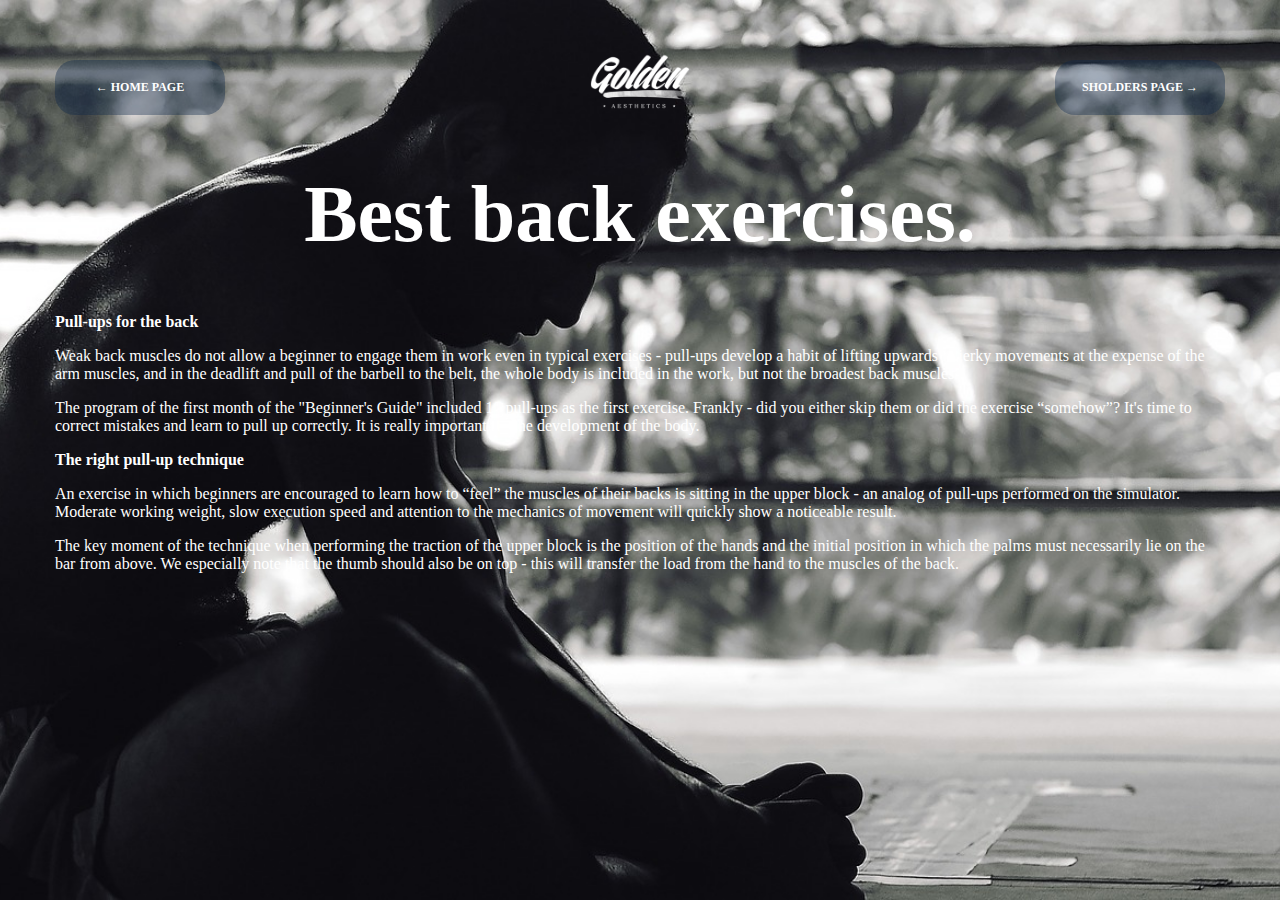
<file: pages/back/back.html>
<!DOCTYPE html>
<html lang="en">
<head>
	<meta charset="UTF-8">
	<meta name="viewport" content="width=device-width, initial-scale=1, shrink-to-fit=no">
	<link href="https://fonts.googleapis.com/css?family=Fira+Sans:400,500,700&display=swap" rel="stylesheet">

	<link rel="stylesheet" href="back.css">
	<title>Golden</title>
</head>
<body>
	<header class=header>
		<div class="nav">
		    <div class="container">
				<div class="btns">
					<a class="btn_home" href="../../index.html">←  home page</a>
					<img class="logo" src="white-logo.png" alt="Golden">
					<a class="btn_triceps" href="../shoulders/shoulders.html">sholders page →</a>
				</div>
		    </div>
	    </div>
        <div class="title">
        	<h1>Best back exercises.
            </h1>
        </div>
        <div class="container">
	        <div class="text">
	        	<p><strong>
				Pull-ups for the back</strong>
	            </p>
	            <p>
	            Weak back muscles do not allow a beginner to engage them in work even in typical exercises - pull-ups develop a habit of lifting upwards in jerky movements at the expense of the arm muscles, and in the deadlift and pull of the barbell to the belt, the whole body is included in the work, but not the broadest back muscles.
	            </p>
	            <p>
	            The program of the first month of the "Beginner's Guide" included 10 pull-ups as the first exercise. Frankly - did you either skip them or did the exercise “somehow”? It's time to correct mistakes and learn to pull up correctly. It is really important for the development of the body.</p>
	            <p><strong>
                The right pull-up technique</strong></p>
	            <p>An exercise in which beginners are encouraged to learn how to “feel” the muscles of their backs is sitting in the upper block - an analog of pull-ups performed on the simulator. Moderate working weight, slow execution speed and attention to the mechanics of movement will quickly show a noticeable result.
                </p>
                <p>The key moment of the technique when performing the traction of the upper block is the position of the hands and the initial position in which the palms must necessarily lie on the bar from above. We especially note that the thumb should also be on top - this will transfer the load from the hand to the muscles of the back.
                </p>
                
	        </div>
	    </div>    
	</header>
</body>
</html>
</file>
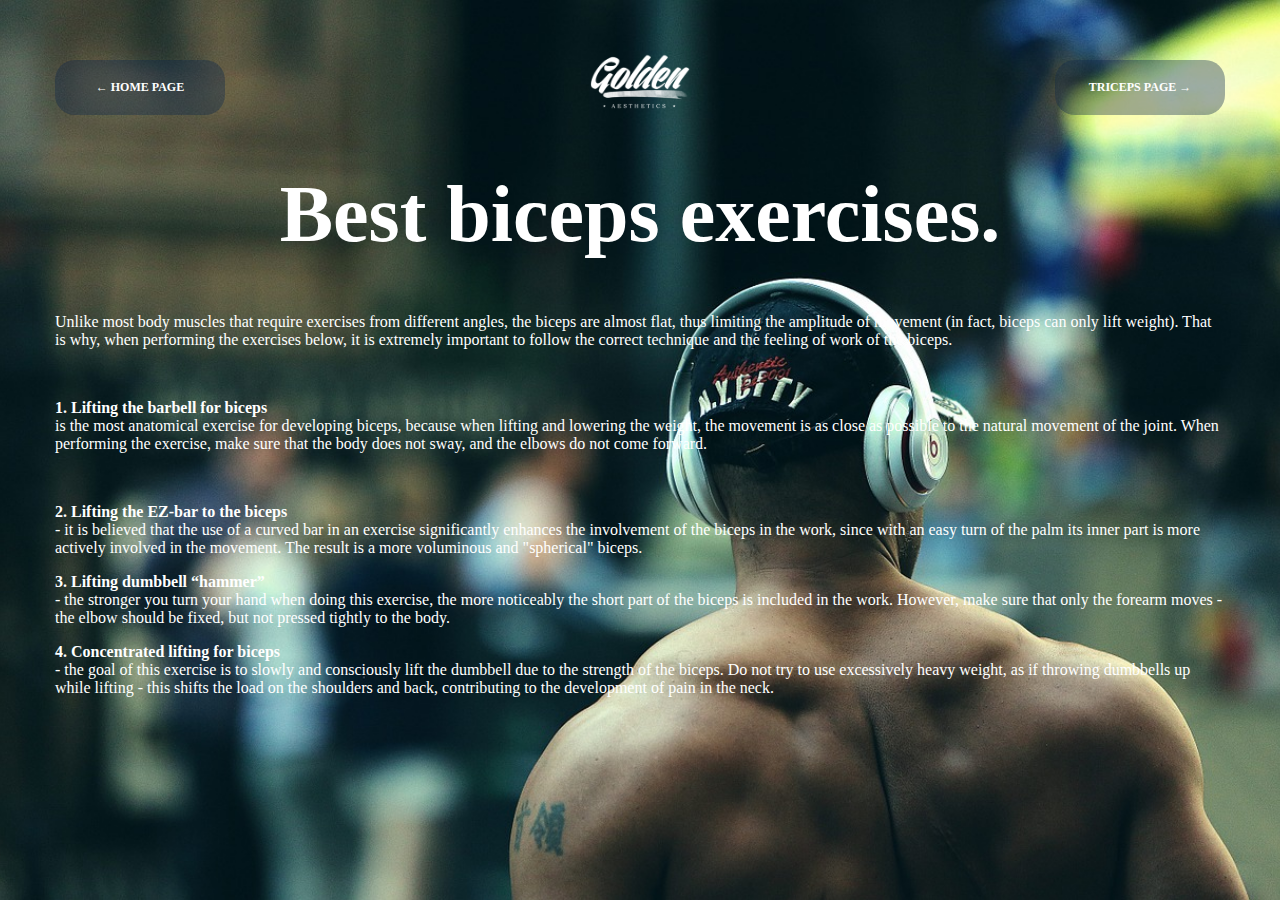
<file: pages/biceps/biceps.html>
<!DOCTYPE html>
<html lang="en">
<head>
	<meta charset="UTF-8">
	<meta name="viewport" content="width=device-width, initial-scale=1, shrink-to-fit=no">
	<link href="https://fonts.googleapis.com/css?family=Fira+Sans:400,500,700&display=swap" rel="stylesheet">

	<link rel="stylesheet" href="biceps.css">
	<title>Golden</title>
</head>
<body>
	<header class=header>
		<div class="nav">
		    <div class="container">
				<div class="btns">
					<a class="btn_home" href="../../index.html">←  home page</a>
					<img class="logo" src="white-logo.png" alt="Golden">
					<a class="btn_triceps" href="../triceps/triceps.html">triceps page →</a>
				</div>
		    </div>
	    </div>
        <div class="title">
        	<h1>Best biceps exercises.
            </h1>
        </div>
        <div class="container">
	        <div class="text">
	        	<p>
					Unlike most body muscles that require exercises from different angles, the biceps are almost flat, thus limiting the amplitude of movement (in fact, biceps can only lift weight). That is why, when performing the exercises below, it is extremely important to follow the correct technique and the feeling of work of the biceps.
	        	</p><br>
		        	<p> <strong> 
		        	1. Lifting the barbell for biceps</strong><br> is the most anatomical exercise for developing biceps, because when lifting and lowering the weight, the movement is as close as possible to the natural movement of the joint. When performing the exercise, make sure that the body does not sway, and the elbows do not come forward.
		        	</p><br>
		        	<p> <strong>
		        	2. Lifting the EZ-bar to the biceps </strong><br>- it is believed that the use of a curved bar in an exercise significantly enhances the involvement of the biceps in the work, since with an easy turn of the palm its inner part is more actively involved in the movement. The result is a more voluminous and "spherical" biceps.</p>
		        	<p><strong>
		        	3. Lifting dumbbell “hammer”</strong><br> - the stronger you turn your hand when doing this exercise, the more noticeably the short part of the biceps is included in the work. However, make sure that only the forearm moves - the elbow should be fixed, but not pressed tightly to the body.
		        	</p>
		        	<p><strong>
		        	4. Concentrated lifting for biceps</strong><br> - the goal of this exercise is to slowly and consciously lift the dumbbell due to the strength of the biceps. Do not try to use excessively heavy weight, as if throwing dumbbells up while lifting - this shifts the load on the shoulders and back, contributing to the development of pain in the neck.</p>
	        </div>
	    </div>    
	</header>
</body>
</html>
</file>
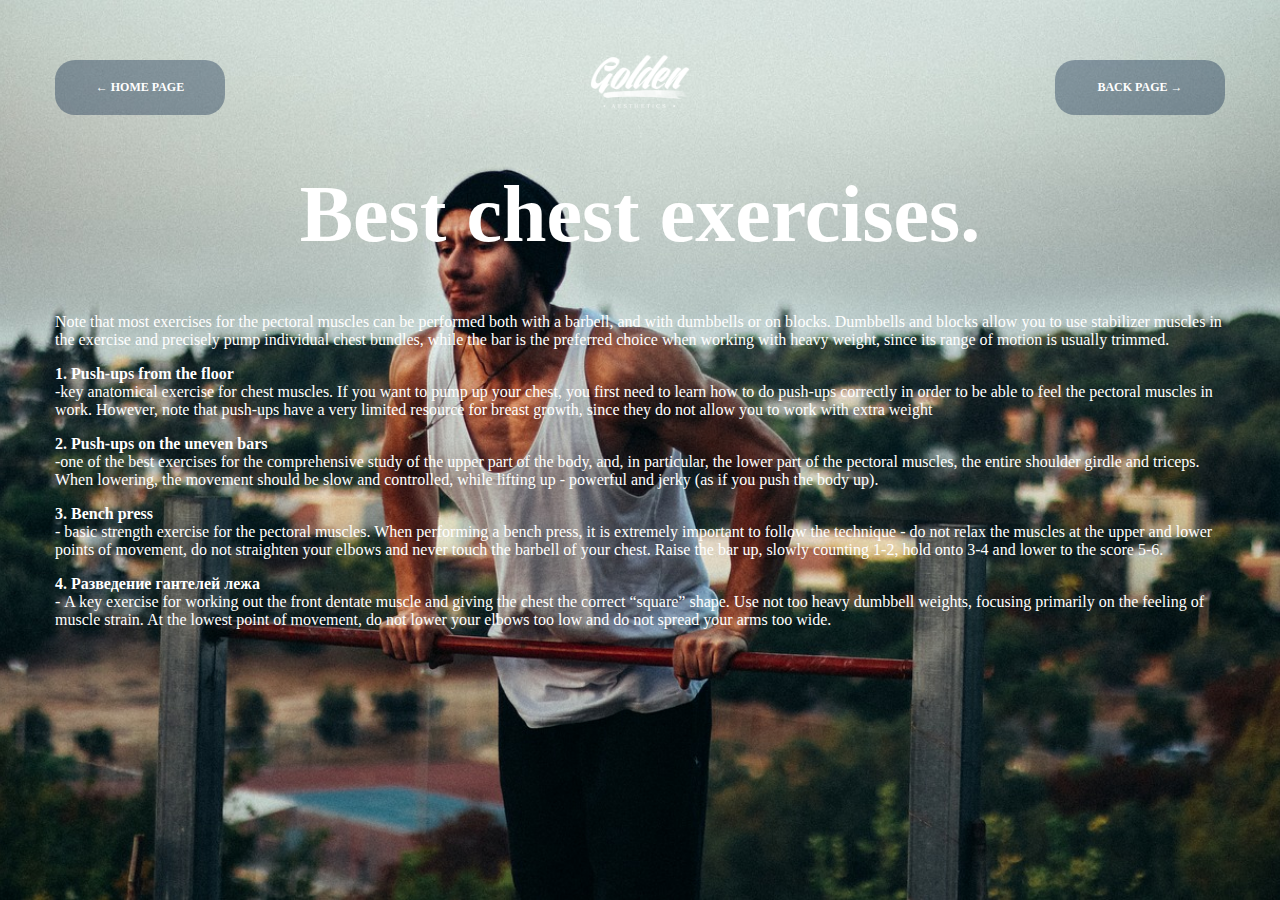
<file: pages/chest/chest.html>
<!DOCTYPE html>
<html lang="en">
<head>
	<meta charset="UTF-8">
	<meta name="viewport" content="width=device-width, initial-scale=1, shrink-to-fit=no">
	<link href="https://fonts.googleapis.com/css?family=Fira+Sans:400,500,700&display=swap" rel="stylesheet">

	<link rel="stylesheet" href="chest.css">
	<title>Golden</title>
</head>
<body>
	<header class=header>
		<div class="nav">
		    <div class="container">
				<div class="btns">
					<a class="btn_home" href="../../index.html">←  home page</a>
					<img class="logo" src="white-logo.png" alt="Golden">
					<a class="btn_triceps" href="../back/back.html">back page →</a>
				</div>
		    </div>
	    </div>
        <div class="title">
        	<h1>Best chest exercises.
            </h1>
        </div>
        <div class="container">
	        <div class="text">
	        	<p>
				Note that most exercises for the pectoral muscles can be performed both with a barbell, and with dumbbells or on blocks. Dumbbells and blocks allow you to use stabilizer muscles in the exercise and precisely pump individual chest bundles, while the bar is the preferred choice when working with heavy weight, since its range of motion is usually trimmed.
	            </p>
	            <p><strong>
	            1. Push-ups from the floor </strong><br>
	            -key anatomical exercise for chest muscles. If you want to pump up your chest, you first need to learn how to do push-ups correctly in order to be able to feel the pectoral muscles in work. However, note that push-ups have a very limited resource for breast growth, since they do not allow you to work with extra weight
	            </p>
	            <p><strong>
	            2. Push-ups on the uneven bars </strong><br>
	            -one of the best exercises for the comprehensive study of the upper part of the body, and, in particular, the lower part of the pectoral muscles, the entire shoulder girdle and triceps. When lowering, the movement should be slow and controlled, while lifting up - powerful and jerky (as if you push the body up).

	            </p>
	            <p><strong>
	            3. Bench press</strong><br>
	            - basic strength exercise for the pectoral muscles. When performing a bench press, it is extremely important to follow the technique - do not relax the muscles at the upper and lower points of movement, do not straighten your elbows and never touch the barbell of your chest. Raise the bar up, slowly counting 1-2, hold onto 3-4 and lower to the score 5-6.
	            </p>
	            <p><strong>
	            4. Разведение гантелей лежа </strong><br>
	            - A key exercise for working out the front dentate muscle and giving the chest the correct “square” shape. Use not too heavy dumbbell weights, focusing primarily on the feeling of muscle strain. At the lowest point of movement, do not lower your elbows too low and do not spread your arms too wide.
	            </p>
	        </div>
	    </div>    
	</header>
</body>
</html>
</file>
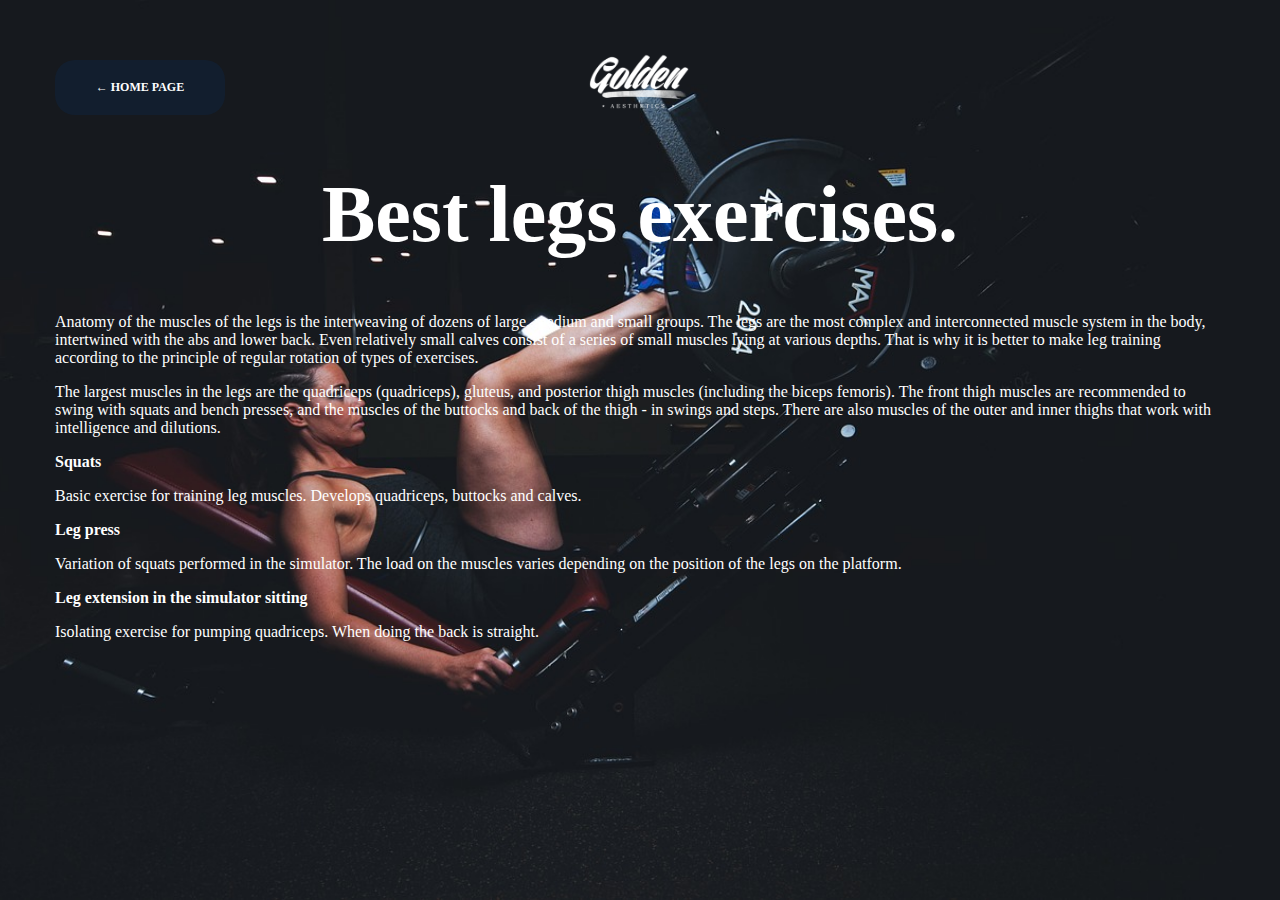
<file: pages/legs/legs.html>
<!DOCTYPE html>
<html lang="en">
<head>
	<meta charset="UTF-8">
	<meta name="viewport" content="width=device-width, initial-scale=1, shrink-to-fit=no">
	<link href="https://fonts.googleapis.com/css?family=Fira+Sans:400,500,700&display=swap" rel="stylesheet">

	<link rel="stylesheet" href="legs.css">
	<title>Golden</title>
</head>
<body>
	<header class=header>
		<div class="nav">
		    <div class="container">
				<div class="btns">
					<a class="btn_home" href="../../index.html">←  home page</a>
					<img class="logo" src="white-logo.png" alt="Golden">
				</div>
		    </div>
	    </div>
        <div class="title">
        	<h1>Best legs exercises.
            </h1>
        </div>
        <div class="container">
	        <div class="text">
	            <p>
				Anatomy of the muscles of the legs is the interweaving of dozens of large, medium and small groups. The legs are the most complex and interconnected muscle system in the body, intertwined with the abs and lower back. Even relatively small calves consist of a series of small muscles lying at various depths. That is why it is better to make leg training according to the principle of regular rotation of types of exercises.
	            </p>
	            <p>
				The largest muscles in the legs are the quadriceps (quadriceps), gluteus, and posterior thigh muscles (including the biceps femoris). The front thigh muscles are recommended to swing with squats and bench presses, and the muscles of the buttocks and back of the thigh - in swings and steps. There are also muscles of the outer and inner thighs that work with intelligence and dilutions.
                </p>
                <p><strong>Squats
                </strong></p>
                <p>Basic exercise for training leg muscles. Develops quadriceps, buttocks and calves.
                </p>
                <p><strong>Leg press
                </strong></p>
                <p>Variation of squats performed in the simulator. The load on the muscles varies depending on the position of the legs on the platform.
                </p>
                <p><strong>Leg extension in the simulator sitting
                </strong></p>
                <p>Isolating exercise for pumping quadriceps. When doing the back is straight.
                </p>
	        </div>
	    </div>    
	</header>
</body>
</html>
</file>
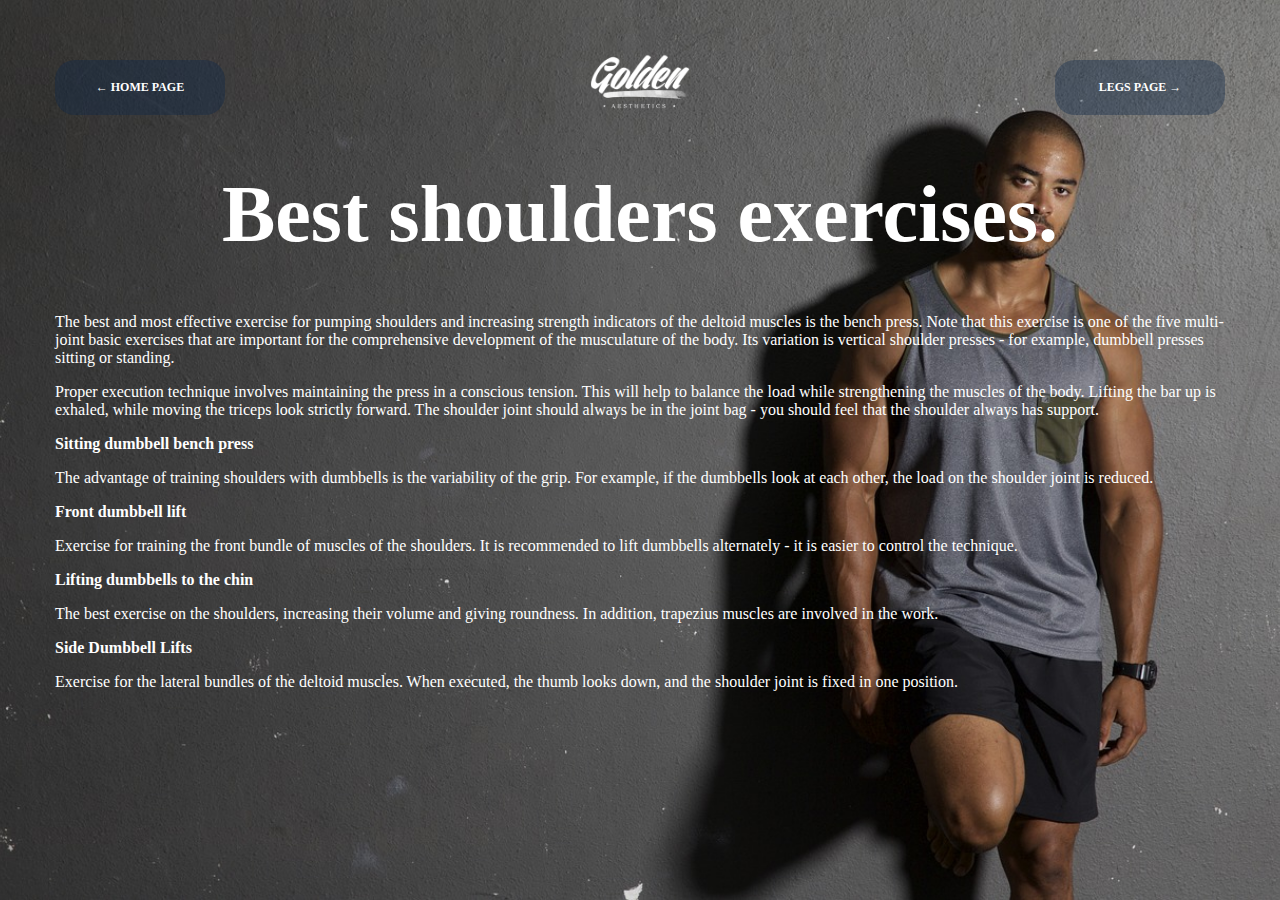
<file: pages/shoulders/shoulders.html>
<!DOCTYPE html>
<html lang="en">
<head>
	<meta charset="UTF-8">
	<meta name="viewport" content="width=device-width, initial-scale=1, shrink-to-fit=no">
	<link href="https://fonts.googleapis.com/css?family=Fira+Sans:400,500,700&display=swap" rel="stylesheet">

	<link rel="stylesheet" href="shoulders.css">
	<title>Golden</title>
</head>
<body>
	<header class=header>
		<div class="nav">
		    <div class="container">
				<div class="btns">
					<a class="btn_home" href="../../index.html">←  home page</a>
					<img class="logo" src="white-logo.png" alt="Golden">
					<a class="btn_triceps" href="../legs/legs.html">legs page →</a>
				</div>
		    </div>
	    </div>
        <div class="title">
        	<h1>Best shoulders exercises.
            </h1>
        </div>
        <div class="container">
	        <div class="text">
	            <p>
				The best and most effective exercise for pumping shoulders and increasing strength indicators of the deltoid muscles is the bench press. Note that this exercise is one of the five multi-joint basic exercises that are important for the comprehensive development of the musculature of the body. Its variation is vertical shoulder presses - for example, dumbbell presses sitting or standing.
	            </p>
	            <p>Proper execution technique involves maintaining the press in a conscious tension. This will help to balance the load while strengthening the muscles of the body. Lifting the bar up is exhaled, while moving the triceps look strictly forward. The shoulder joint should always be in the joint bag - you should feel that the shoulder always has support.
                </p>
                <p><strong>Sitting dumbbell bench press
                </strong></p>
                <p>The advantage of training shoulders with dumbbells is the variability of the grip. For example, if the dumbbells look at each other, the load on the shoulder joint is reduced.</p>
                <p><strong>Front dumbbell lift
                </strong></p>
                <p>Exercise for training the front bundle of muscles of the shoulders. It is recommended to lift dumbbells alternately - it is easier to control the technique.
                </p>
                <p><strong>Lifting dumbbells to the chin
                </strong></p>
                <p>The best exercise on the shoulders, increasing their volume and giving roundness. In addition, trapezius muscles are involved in the work.
                </p>
                <p><strong>Side Dumbbell Lifts
                </strong></p>
                <p>Exercise for the lateral bundles of the deltoid muscles. When executed, the thumb looks down, and the shoulder joint is fixed in one position.
                </p>
	        </div>
	    </div>    
	</header>
</body>
</html>
</file>
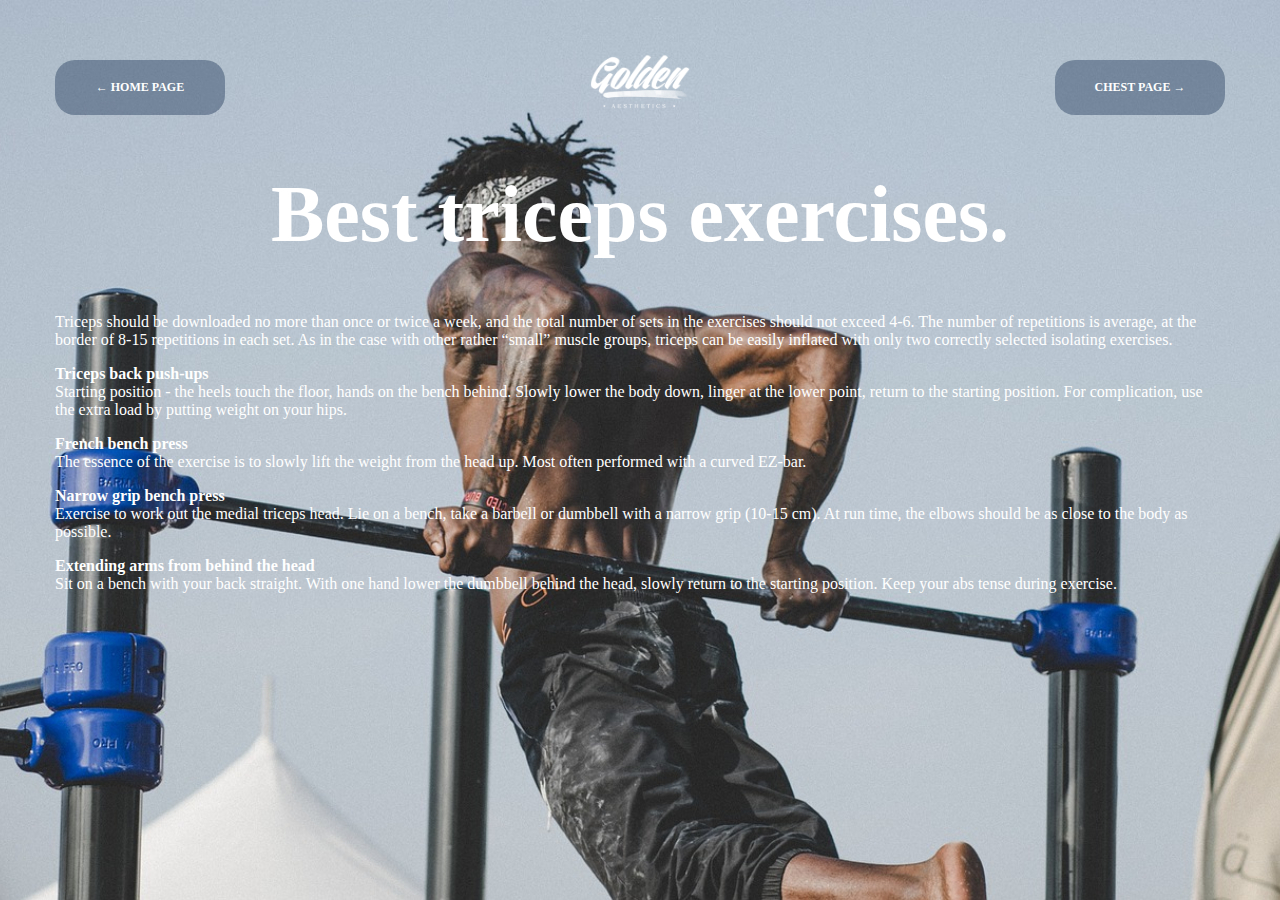
<file: pages/triceps/triceps.html>
<!DOCTYPE html>
<html lang="en">
<head>
	<meta charset="UTF-8">
	<meta name="viewport" content="width=device-width, initial-scale=1, shrink-to-fit=no">
	<link href="https://fonts.googleapis.com/css?family=Fira+Sans:400,500,700&display=swap" rel="stylesheet">

	<link rel="stylesheet" href="triceps.css">
	<title>Golden</title>
</head>
<body>
	<header class=header>
		<div class="nav">
		    <div class="container">
				<div class="btns">
					<a class="btn_home" href="../../index.html">←  home page</a>
					<img class="logo" src="white-logo.png" alt="Golden">
					<a class="btn_triceps" href="../chest/chest.html">chest page →</a>
				</div>
		    </div>
	    </div>
        <div class="title">
        	<h1>Best triceps exercises.
            </h1>
        </div>
        <div class="container">
	        <div class="text">
	        	<p>Triceps should be downloaded no more than once or twice a week, and the total number of sets in the exercises should not exceed 4-6. The number of repetitions is average, at the border of 8-15 repetitions in each set. As in the case with other rather “small” muscle groups, triceps can be easily inflated with only two correctly selected isolating exercises.
	            </p>
	            <p><strong>
	            Triceps back push-ups</strong><br>
	            Starting position - the heels touch the floor, hands on the bench behind. Slowly lower the body down, linger at the lower point, return to the starting position. For complication, use the extra load by putting weight on your hips.
	            </p>
	            <p><strong>
	            French bench press</strong><br>
	            The essence of the exercise is to slowly lift the weight from the head up. Most often performed with a curved EZ-bar.
	            </p>
	            <p><strong>
	            Narrow grip bench press</strong><br>
	            Exercise to work out the medial triceps head. Lie on a bench, take a barbell or dumbbell with a narrow grip (10-15 cm). At run time, the elbows should be as close to the body as possible.
	            </p>
	            <p><strong>
	            Extending arms from behind the head</strong><br>
	            Sit on a bench with your back straight. With one hand lower the dumbbell behind the head, slowly return to the starting position. Keep your abs tense during exercise.
	            </p>
	        </div>
	    </div>    
	</header>
</body>
</html>
</file>
<file: pages/back/back.css>
body {
    margin: 0;
    padding: 0;
}

.header {
      background: #0c284a61 url(back.jpg)no-repeat center top / cover ;
      min-height: 100vh;
}    

.container {
    width: 1170px;
    margin: 0 auto;
}


.btns{
    display: flex;
    justify-content: space-between;
    align-items: center;
}


.btn_home {
    color: #fff;
    font-weight: bold;
    text-decoration: none;
    background: #0c284a61;
    padding: 20px;
    border-radius: 20px;
    font-size: 12px;
    text-align: center;
    margin-top: 20px;
    /* display: block; */
    width: 130px;
    text-transform: uppercase;
}

.btn_triceps {
    color: #fff;
    font-weight: bold;
    text-decoration: none;
    background: #0c284a61;
    padding: 20px;
    border-radius: 20px;
    font-size: 12px;
    text-align: center;
    margin-top: 20px;
    /* display: block; */
    width: 130px;
    text-transform: uppercase;
}

.logo{
    height: 70px;
}

.nav{
    padding-top: 40px;
}


.title{
    color: #fff;
    font-size: 40px;
    text-align: center;
}

.text {
    color: #fff;
}


.text p:last-child{
    margin-bottom: 0px;
}


@media screen and (max-width: 1185px){
    .container {
        width: 1000px;
    }
}


@media screen and (max-width: 1025px){
    .container {
        width: 900px;
    }
}


@media screen and (max-width: 925px){
    .container {
        width: 800px;
    }
}


@media screen and (max-width: 825px){
    .container {
        width: 700px;
    }
}


@media screen and (max-width: 725px){
    .container {
        width: 600px;
    }
    .element.style {
        font-size: 50px;
    }
}


@media screen and (max-width: 625px){
    .container {
        width: 500px;
    }
}


@media screen and (max-width: 525px){
    .container {
        width: 400px;
    }
}


@media screen and (max-width: 425px){
    .container {
        width: 300px;
    }
    .title {
        font-size: 25px;
    }
}


@media screen and (max-width: 350px){
    .container {
        width: 325px;
    }
}


@media screen and (max-width: 333px){
    .container {
        width: 250px;
    }
    .logo{
        height: 29px;
    }

}
</file>
<file: pages/biceps/biceps.css>
body {
    margin: 0;
    padding: 0;
}

.header {
      background: #0c284a61 url(biceps.jpg)no-repeat center top / cover ;
      min-height: 100vh;
}    

.container {
    width: 1170px;
    margin: 0 auto;
}


.btns{
    display: flex;
    justify-content: space-between;
    align-items: center;
}


.btn_home {
    color: #fff;
    font-weight: bold;
    text-decoration: none;
    background: #0c284a61;
    padding: 20px;
    border-radius: 20px;
    font-size: 12px;
    text-align: center;
    margin-top: 20px;
    /* display: block; */
    width: 130px;
    text-transform: uppercase;
}

.btn_triceps {
    color: #fff;
    font-weight: bold;
    text-decoration: none;
    background: #0c284a61;
    padding: 20px;
    border-radius: 20px;
    font-size: 12px;
    text-align: center;
    margin-top: 20px;
    /* display: block; */
    width: 130px;
    text-transform: uppercase;
}

.logo{
    height: 70px;
}

.nav{
    padding-top: 40px;
}


.title{
    color: #fff;
    font-size: 40px;
    text-align: center;
}

.text {
    color: #fff;
}

.text p:last-child{
    margin-bottom: 0px;
}


@media screen and (max-width: 1185px){
    .container {
        width: 1000px;
    }
}


@media screen and (max-width: 1025px){
    .container {
        width: 900px;
    }
}


@media screen and (max-width: 925px){
    .container {
        width: 800px;
    }
}


@media screen and (max-width: 825px){
    .container {
        width: 700px;
    }
}


@media screen and (max-width: 725px){
    .container {
        width: 600px;
    }
    .element.style {
        font-size: 50px;
    }
}


@media screen and (max-width: 625px){
    .container {
        width: 500px;
    }
}


@media screen and (max-width: 525px){
    .container {
        width: 400px;
    }
}


@media screen and (max-width: 425px){
    .container {
        width: 300px;
    }
    .title {
        font-size: 25px;
    }
}


@media screen and (max-width: 350px){
    .container {
        width: 325px;
    }
}


@media screen and (max-width: 333px){
    .container {
        width: 250px;
    }
    .logo{
        height: 29px;
    }

}
</file>
<file: pages/chest/chest.css>
body {
    margin: 0;
    padding: 0;
}

.header {
      background: #0c284a61 url(chest.jpg)no-repeat center top / cover ;
      min-height: 100vh;
}    

.container {
    width: 1170px;
    margin: 0 auto;
}


.btns{
    display: flex;
    justify-content: space-between;
    align-items: center;
}


.btn_home {
    color: #fff;
    font-weight: bold;
    text-decoration: none;
    background: #0c284a61;
    padding: 20px;
    border-radius: 20px;
    font-size: 12px;
    text-align: center;
    margin-top: 20px;
    /* display: block; */
    width: 130px;
    text-transform: uppercase;
}

.btn_triceps {
    color: #fff;
    font-weight: bold;
    text-decoration: none;
    background: #0c284a61;
    padding: 20px;
    border-radius: 20px;
    font-size: 12px;
    text-align: center;
    margin-top: 20px;
    /* display: block; */
    width: 130px;
    text-transform: uppercase;
}

.logo{
    height: 70px;
}

.nav{
    padding-top: 40px;
}


.title{
    color: #fff;
    font-size: 40px;
    text-align: center;
}

.text {
    color: #fff;
}


.text p:last-child{
    margin-bottom: 0px;
}


@media screen and (max-width: 1185px){
    .container {
        width: 1000px;
    }
}


@media screen and (max-width: 1025px){
    .container {
        width: 900px;
    }
}


@media screen and (max-width: 925px){
    .container {
        width: 800px;
    }
}


@media screen and (max-width: 825px){
    .container {
        width: 700px;
    }
}


@media screen and (max-width: 725px){
    .container {
        width: 600px;
    }
    .element.style {
        font-size: 50px;
    }
}


@media screen and (max-width: 625px){
    .container {
        width: 500px;
    }
}


@media screen and (max-width: 525px){
    .container {
        width: 400px;
    }
}


@media screen and (max-width: 425px){
    .container {
        width: 300px;
    }
    .title {
        font-size: 25px;
    }
}


@media screen and (max-width: 350px){
    .container {
        width: 325px;
    }
}


@media screen and (max-width: 333px){
    .container {
        width: 250px;
    }
    .logo{
        height: 29px;
    }

}
</file>
<file: pages/legs/legs.css>
body {
    margin: 0;
    padding: 0;
}

.header {
      background: #0c284a61 url(legs.jpg)no-repeat center top / cover ;
      min-height: 100vh;
}    

.container {
    width: 1170px;
    margin: 0 auto;
}


.btns{
    display: flex;
    justify-content: space-between;
    align-items: center;
}


.btn_home {
    color: #fff;
    font-weight: bold;
    text-decoration: none;
    background: #0c284a61;
    padding: 20px;
    border-radius: 20px;
    font-size: 12px;
    text-align: center;
    margin-top: 20px;
    /* display: block; */
    width: 130px;
    text-transform: uppercase;
}


.logo{
    height: 70px;
    margin-right: 519px;
}

.nav{
    padding-top: 40px;
}


.title{
    color: #fff;
    font-size: 40px;
    text-align: center;
}

.text {
    color: #fff;
}


.text p:last-child{
    margin-bottom: 0px;
}


@media screen and (max-width: 1185px){
    .container {
        width: 1000px;
    }
}


@media screen and (max-width: 1025px){
    .container {
        width: 900px;
    }
}


@media screen and (max-width: 925px){
    .container {
        width: 800px;
    }
}


@media screen and (max-width: 825px){
    .container {
        width: 700px;
    }
}


@media screen and (max-width: 725px){
    .container {
        width: 600px;
    }
    .element.style {
        font-size: 50px;
    }
}


@media screen and (max-width: 625px){
    .container {
        width: 500px;
    }
}


@media screen and (max-width: 525px){
    .container {
        width: 400px;
    }
}


@media screen and (max-width: 425px){
    .container {
        width: 300px;
    }
    .title {
        font-size: 25px;
    }
}


@media screen and (max-width: 350px){
    .container {
        width: 325px;
    }
}


@media screen and (max-width: 333px){
    .container {
        width: 250px;
    }
    .logo{
        height: 29px;
    }

}
</file>
<file: pages/shoulders/shoulders.css>
body {
    margin: 0;
    padding: 0;
}

.header {
      background: #0c284a61 url(shoulders.jpg)no-repeat center top / cover ;
      min-height: 100vh;
}    

.container {
    width: 1170px;
    margin: 0 auto;
}


.btns{
    display: flex;
    justify-content: space-between;
    align-items: center;
}


.btn_home {
    color: #fff;
    font-weight: bold;
    text-decoration: none;
    background: #0c284a61;
    padding: 20px;
    border-radius: 20px;
    font-size: 12px;
    text-align: center;
    margin-top: 20px;
    /* display: block; */
    width: 130px;
    text-transform: uppercase;
}

.btn_triceps {
    color: #fff;
    font-weight: bold;
    text-decoration: none;
    background: #0c284a61;
    padding: 20px;
    border-radius: 20px;
    font-size: 12px;
    text-align: center;
    margin-top: 20px;
    /* display: block; */
    width: 130px;
    text-transform: uppercase;
}

.logo{
    height: 70px;
}

.nav{
    padding-top: 40px;
}


.title{
    color: #fff;
    font-size: 40px;
    text-align: center;
}

.text {
    color: #fff;
}


.text p:last-child{
    margin-bottom: 0px;
}


@media screen and (max-width: 1185px){
    .container {
        width: 1000px;
    }
}


@media screen and (max-width: 1025px){
    .container {
        width: 900px;
    }
}


@media screen and (max-width: 925px){
    .container {
        width: 800px;
    }
}


@media screen and (max-width: 825px){
    .container {
        width: 700px;
    }
}


@media screen and (max-width: 725px){
    .container {
        width: 600px;
    }
    .element.style {
        font-size: 50px;
    }
}


@media screen and (max-width: 625px){
    .container {
        width: 500px;
    }
}


@media screen and (max-width: 425px){
    .container {
        width: 300px;
    }
    .title {
        font-size: 25px;
    }
}


@media screen and (max-width: 350px){
    .container {
        width: 325px;
    }
}


@media screen and (max-width: 333px){
    .container {
        width: 250px;
    }
    .logo{
        height: 29px;
    }

}
</file>
<file: pages/triceps/triceps.css>
body {
	margin: 0;
	padding: 0;
}

.header {
      background: #0c284a61 url(triceps.jpg)no-repeat center top / cover ;
      min-height: 100vh;
}    

.container {
	width: 1170px;
	margin: 0 auto;
}


.btns{
	display: flex;
	justify-content: space-between;
	align-items: center;
}


.btn_home {
    color: #fff;
    font-weight: bold;
    text-decoration: none;
    background: #0c284a61;
    padding: 20px;
    border-radius: 20px;
    font-size: 12px;
    text-align: center;
    margin-top: 20px;
    /* display: block; */
    width: 130px;
    text-transform: uppercase;
}

.btn_triceps {
    color: #fff;
    font-weight: bold;
    text-decoration: none;
    background: #0c284a61;
    padding: 20px;
    border-radius: 20px;
    font-size: 12px;
    text-align: center;
    margin-top: 20px;
    /* display: block; */
    width: 130px;
    text-transform: uppercase;
}

.logo{
	height: 70px;
}

.nav{
	padding-top: 40px;
}


.title{
    color: #fff;
    font-size: 40px;
    text-align: center;
}

.text {
    color: #fff;
}


.text p:last-child{
    margin-bottom: 0px;
}


@media screen and (max-width: 1185px){
    .container {
        width: 1000px;
    }
}


@media screen and (max-width: 1025px){
    .container {
        width: 900px;
    }
}


@media screen and (max-width: 925px){
    .container {
        width: 800px;
    }
}


@media screen and (max-width: 825px){
    .container {
        width: 700px;
    }
}


@media screen and (max-width: 725px){
    .container {
        width: 600px;
    }
    .element.style {
        font-size: 50px;
    }
}


@media screen and (max-width: 625px){
    .container {
        width: 500px;
    }
}


@media screen and (max-width: 525px){
    .container {
        width: 400px;
    }
}


@media screen and (max-width: 425px){
    .container {
        width: 300px;
    }
    .title {
        font-size: 25px;
    }
}


@media screen and (max-width: 350px){
    .container {
        width: 325px;
    }
}


@media screen and (max-width: 333px){
    .container {
        width: 250px;
    }
    .logo{
        height: 29px;
    }

}
</file>
